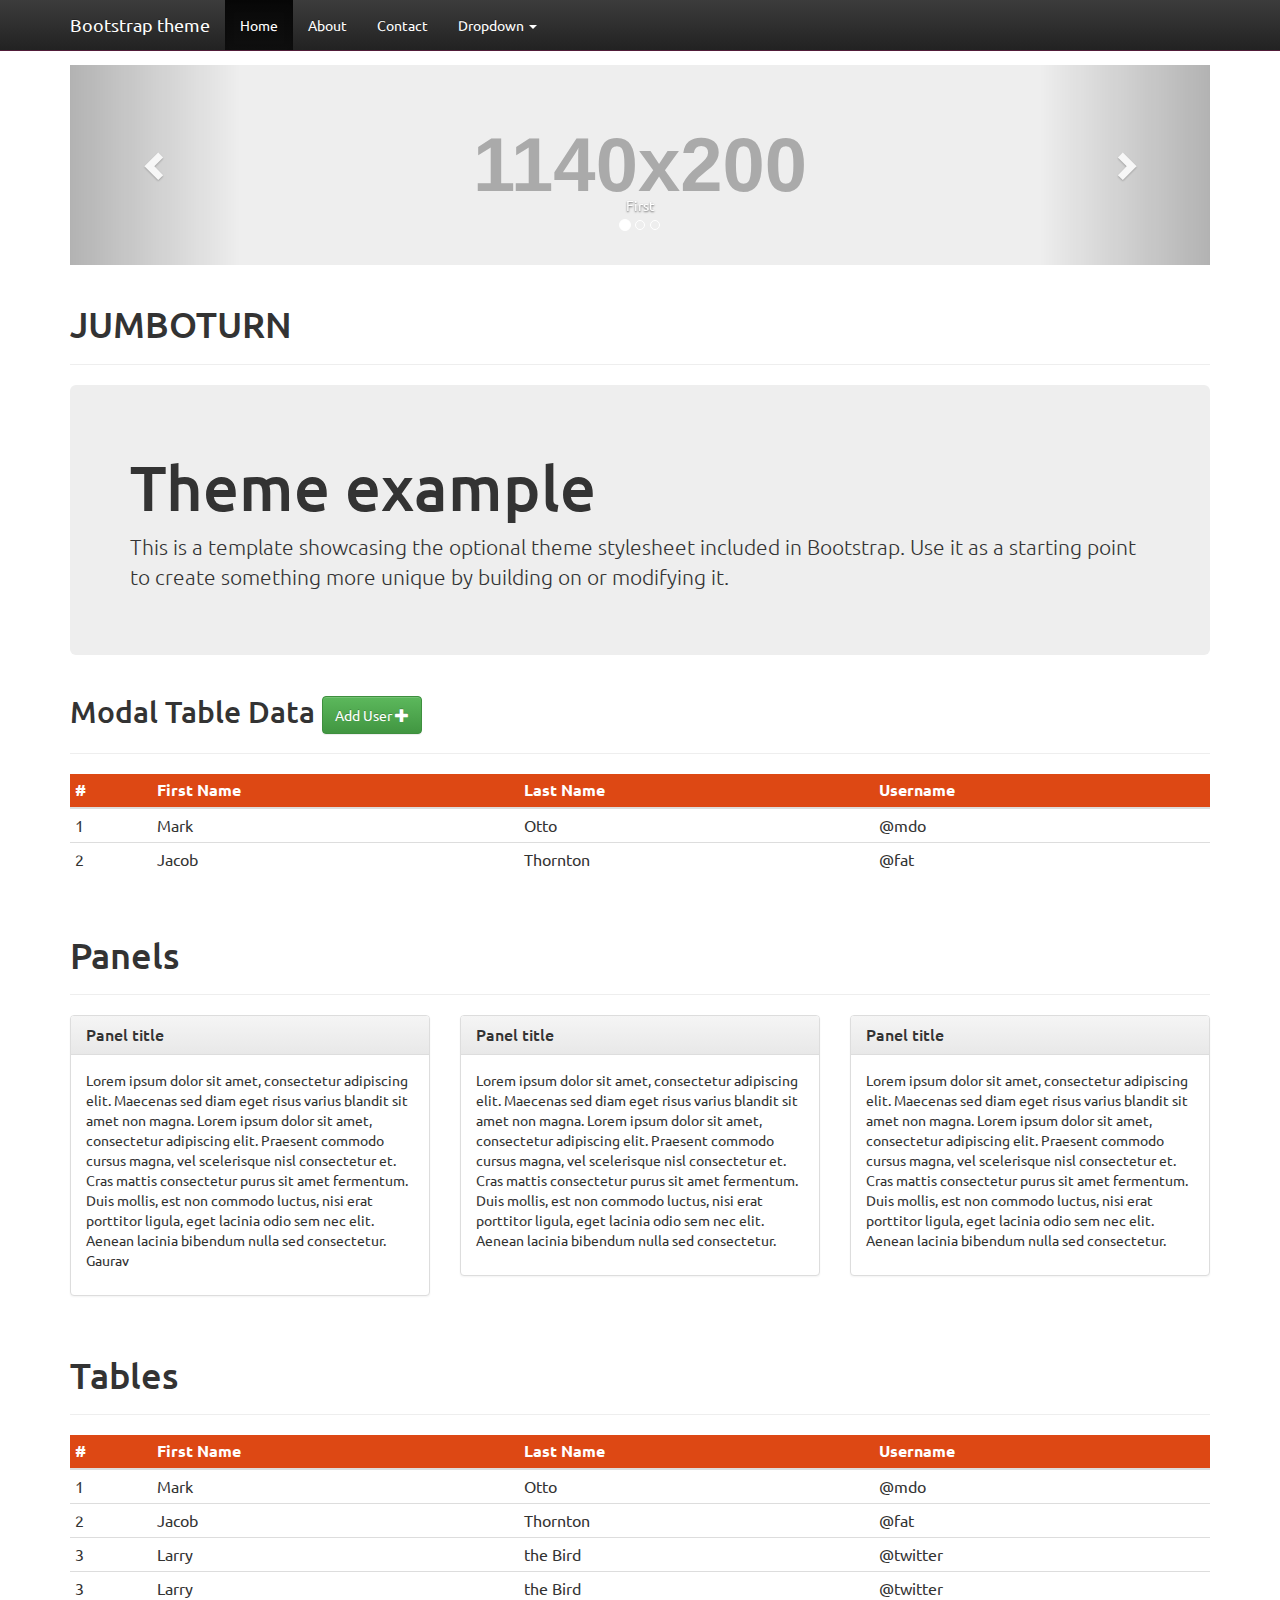
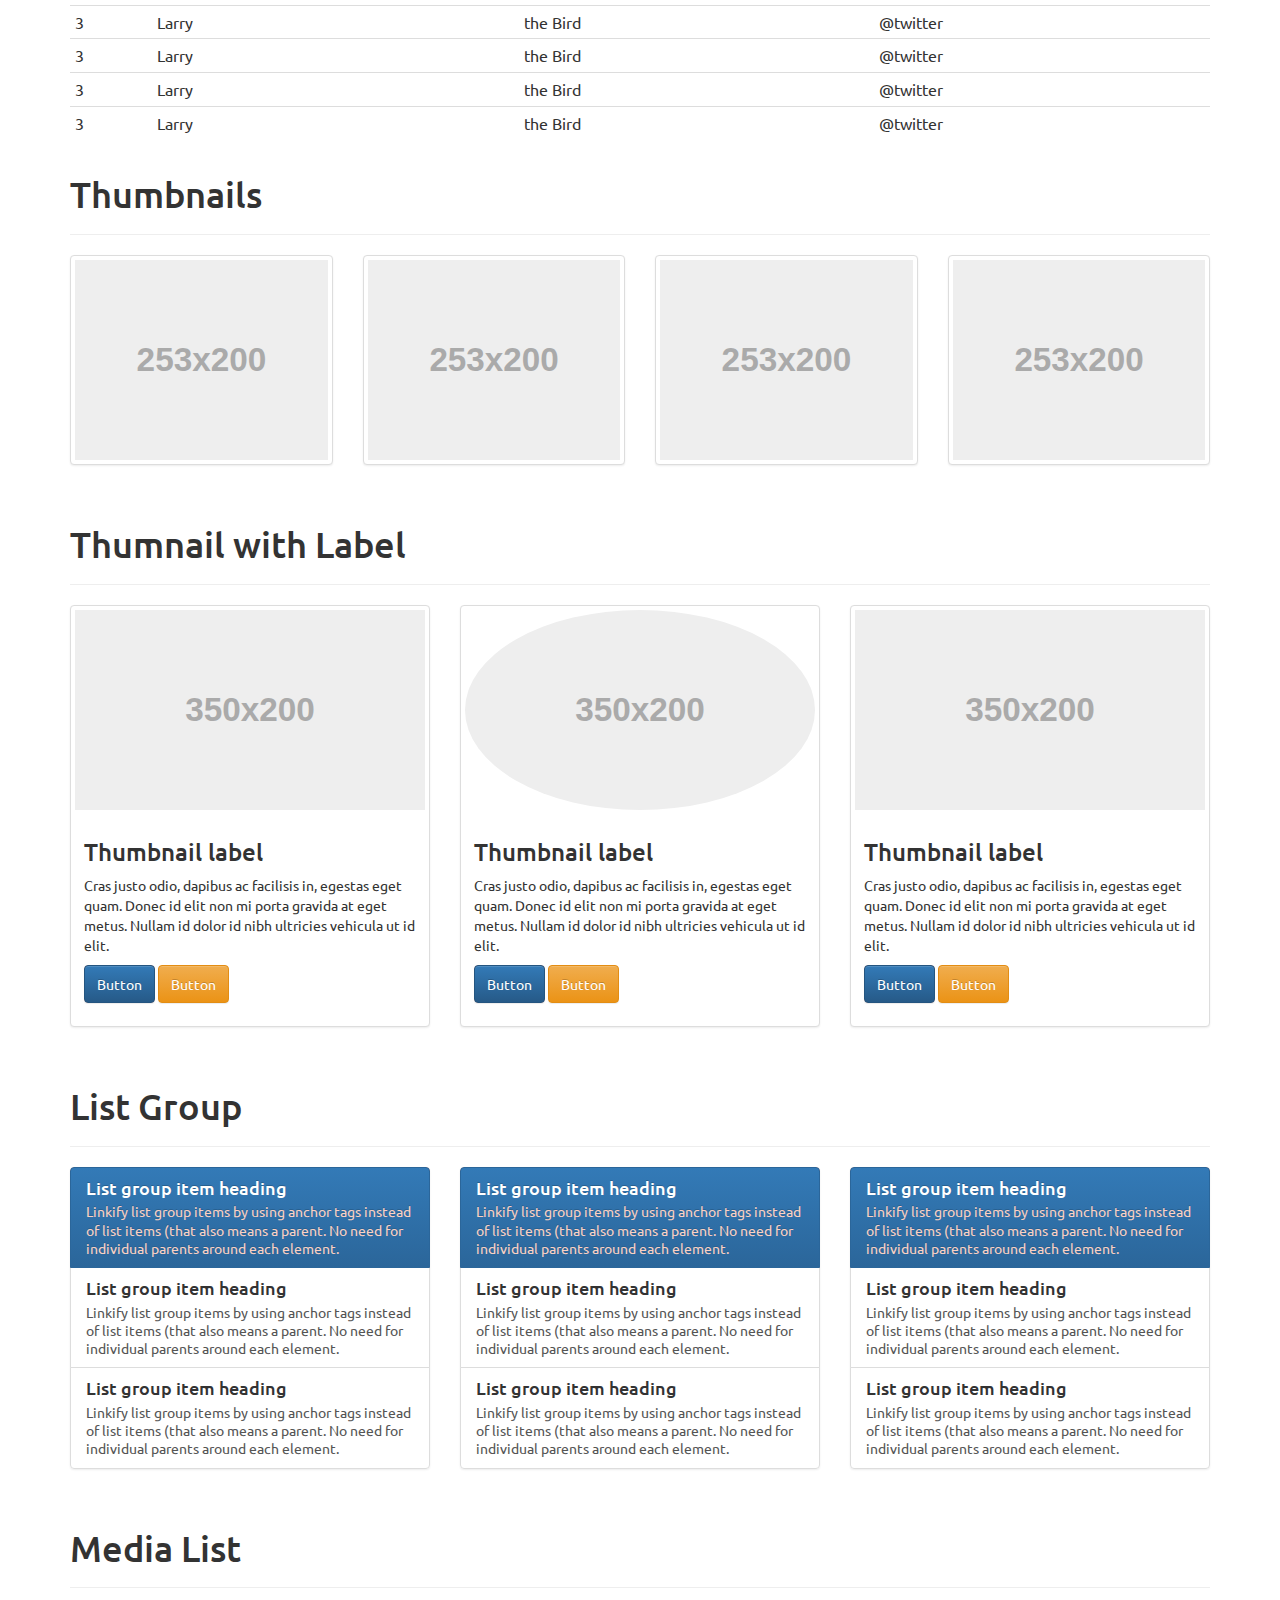
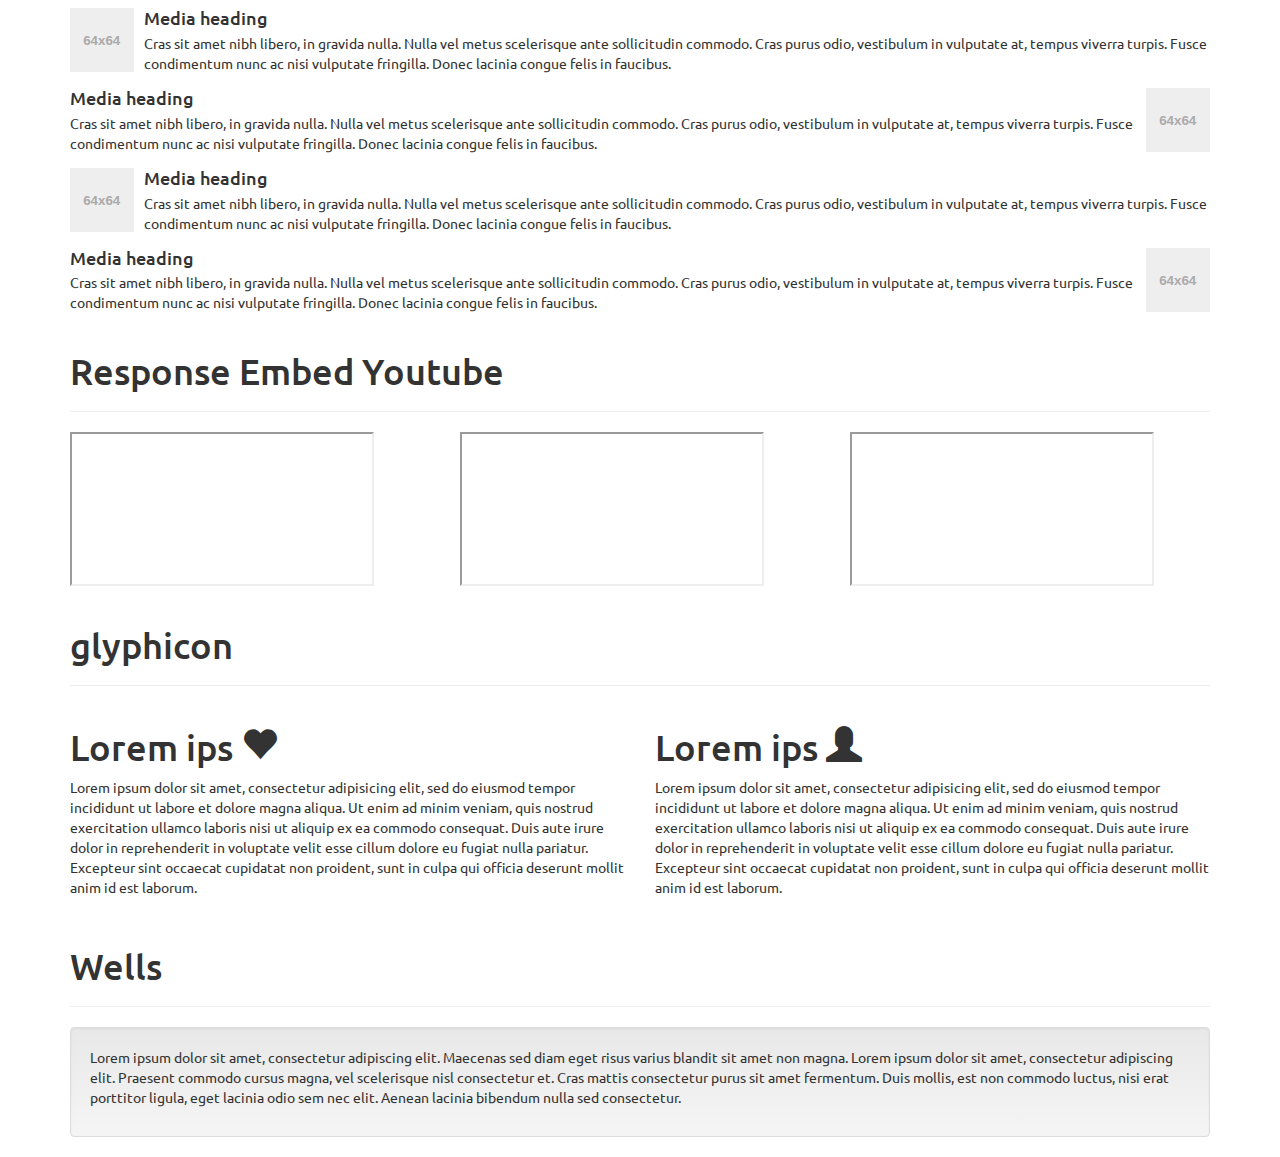
<file: bootstrap/demo2/index.html>
<html>
	<head>
    <meta charset="utf-8">
    <meta http-equiv="X-UA-Compatible" content="IE=edge">
    <meta name="viewport" content="width=device-width, initial-scale=1">
    <!-- The above 3 meta tags *must* come first in the head; any other head content must come *after* these tags -->
    <meta name="description" content="">
    <meta name="author" content="">

    <title>Theme Template for Bootstrap</title>

    <!-- Bootstrap core CSS -->
    <link href="./assets/bs/css/bootstrap.min.united.css" rel="stylesheet">
    <!-- Bootstrap theme -->
    <link href="./assets/bs/css/bootstrap-theme.min.css" rel="stylesheet">
    <link href="./assets/css/style.css" rel="stylesheet">

    <link href="//netdna.bootstrapcdn.com/font-awesome/4.0.3/css/font-awesome.css" rel="stylesheet">

	<script src="./assets/js/jquery-2.1.3.min.js"></script>
    <script src="./assets/bs/js/bootstrap.min.js"></script>
    <script src="./assets/js/holder.min.js"></script>
    <script src="./assets/js/main.js"></script>
  </head>

  <body>

  	<!-- Fixed navbar -->
    <nav class="navbar navbar-inverse navbar-fixed-top">
      <div class="container">
        <div class="navbar-header">
          <button type="button" class="navbar-toggle collapsed" data-toggle="collapse" data-target="#navbar" aria-expanded="false" aria-controls="navbar">
            <span class="sr-only">Toggle navigation</span>
            <span class="icon-bar"></span>
            <span class="icon-bar"></span>
            <span class="icon-bar"></span>
          </button>
          <a class="navbar-brand" href="#">Bootstrap theme</a>
        </div>
        <div id="navbar" class="navbar-collapse collapse">
          <ul class="nav navbar-nav">
            <li class="active"><a href="#">Home</a></li>
            <li><a href="#about">About</a></li>
            <li><a href="#contact">Contact</a></li>
            <li class="dropdown">
              <a href="#" class="dropdown-toggle" data-toggle="dropdown" role="button" aria-expanded="false">Dropdown <span class="caret"></span></a>
              <ul class="dropdown-menu" role="menu">
                <li><a href="#">Action</a></li>
                <li><a href="#">Another action</a></li>
                <li><a href="#">Something else here</a></li>
                <li class="divider"></li>
                <li class="dropdown-header">Nav header</li>
                <li><a href="#">Separated link</a></li>
                <li><a href="#">One more separated link</a></li>
              </ul>
            </li>
          </ul>
        </div><!--/.nav-collapse -->
      </div>
    </nav>

    


    <div class='container'>

    	<div id="carousel-example-generic" class="carousel slide" data-ride="carousel">
			  <!-- Indicators -->
			  <ol class="carousel-indicators">
			    <li data-target="#carousel-example-generic" data-slide-to="0" class="active"></li>
			    <li data-target="#carousel-example-generic" data-slide-to="1"></li>
			    <li data-target="#carousel-example-generic" data-slide-to="2"></li>
			  </ol>

			  <!-- Wrapper for slides -->
			  <div class="carousel-inner" role="listbox">
			    <div class="item active">
			      <img data-src="holder.js/100%x200/size:25">
			      <div class="carousel-caption">
			         First
			      </div>
			    </div>
			    <div class="item">
			      <img data-src="holder.js/100%x200/size:25">
			      <div class="carousel-caption">
			        Second
			      </div>
			    </div>
			    <div class="item">
			      <img data-src="holder.js/100%x200/size:25">
			      <div class="carousel-caption">
			        Third
			      </div>
			    </div>
			  </div>

			  <!-- Controls -->
			  <a class="left carousel-control" href="#carousel-example-generic" role="button" data-slide="prev">
			    <span class="glyphicon glyphicon-chevron-left" aria-hidden="true"></span>
			    <span class="sr-only">Previous</span>
			  </a>
			  <a class="right carousel-control" href="#carousel-example-generic" role="button" data-slide="next">
			    <span class="glyphicon glyphicon-chevron-right" aria-hidden="true"></span>
			    <span class="sr-only">Next</span>
			  </a>
		</div>


		<!--THREE COLUMNS-->
    	<div class="page-header">
        	<h1>JUMBOTURN</h1>
      	</div>
    	<div class="jumbotron">
	        <h1>Theme example</h1>
	        <p>This is a template showcasing the optional theme stylesheet included in Bootstrap. Use it as a starting point to create something more unique by building on or modifying it.</p>
      	</div>



      	<!--MODAL AND TABLE -->
      	<div class="page-header">
        	<h2>
        		Modal Table Data 
        		<button type="button" class="btn btn-success btn-md" data-target="#myModal" data-toggle="modal">
        			Add User  <span class="glyphicon glyphicon-plus" aria-hidden="true"></span>
        		</button>
        	</h2>
        	
      	</div>
      	<div class='row fixed-table-height' >
      		<div class="col-md-12">
	          <table class="table table-hover table-condensed">
	            <thead>
	              <tr class='bg-primary'>
	                <th>#</th>
	                <th>First Name</th>
	                <th>Last Name</th>
	                <th>Username</th>
	              </tr>
	            </thead>
	            <tbody>
	              <tr>
	                <td>1</td>
	                <td>Mark</td>
	                <td>Otto</td>
	                <td>@mdo</td>
	              </tr>
	              <tr>
	                <td>2</td>
	                <td>Jacob</td>
	                <td>Thornton</td>
	                <td>@fat</td>
	              </tr>
	            </tbody>
	          </table>
	        </div>
      	</div>




    	<!--THREE COLUMNS-->
    	<div class="page-header">
        	<h1>Panels</h1>
      	</div>
    	<div class="row">
    		<div class="col-md-4">
    			 <div class="panel panel-default ">
    			 	<div class="panel-heading">
		              <h3 class="panel-title">Panel title</h3>
		            </div>
		            <div class="panel-body fixed-panel">
		              <p>Lorem ipsum dolor sit amet, consectetur adipiscing elit. Maecenas sed diam eget risus varius blandit sit amet non magna. Lorem ipsum dolor sit amet, consectetur adipiscing elit. Praesent commodo cursus magna, vel scelerisque nisl consectetur et. Cras mattis consectetur purus sit amet fermentum. Duis mollis, est non commodo luctus, nisi erat porttitor ligula, eget lacinia odio sem nec elit. Aenean lacinia bibendum nulla sed consectetur. Gaurav</p>
		            </div>
    			 </div>
    		</div>


    		<div class="col-md-4">
    			 <div class="panel panel-default ">
    			 	<div class="panel-heading">
		              <h3 class="panel-title">Panel title</h3>
		            </div>
		            <div class="panel-body fixed-panel">
		              <p>Lorem ipsum dolor sit amet, consectetur adipiscing elit. Maecenas sed diam eget risus varius blandit sit amet non magna. Lorem ipsum dolor sit amet, consectetur adipiscing elit. Praesent commodo cursus magna, vel scelerisque nisl consectetur et. Cras mattis consectetur purus sit amet fermentum. Duis mollis, est non commodo luctus, nisi erat porttitor ligula, eget lacinia odio sem nec elit. Aenean lacinia bibendum nulla sed consectetur.</p>
		            </div>
    			 </div>
    		</div>

    		<div class="col-md-4">
    			 <div class="panel panel-default ">
    			 	<div class="panel-heading">
		              <h3 class="panel-title">Panel title</h3>
		            </div>
		            <div class="panel-body fixed-panel" >
		              <p>Lorem ipsum dolor sit amet, consectetur adipiscing elit. Maecenas sed diam eget risus varius blandit sit amet non magna. Lorem ipsum dolor sit amet, consectetur adipiscing elit. Praesent commodo cursus magna, vel scelerisque nisl consectetur et. Cras mattis consectetur purus sit amet fermentum. Duis mollis, est non commodo luctus, nisi erat porttitor ligula, eget lacinia odio sem nec elit. Aenean lacinia bibendum nulla sed consectetur.</p>
		            </div>
    			 </div>
    		</div>
    	</div>	
	    

    	<!--RESponsive Table -->
    	<div class="page-header">
        	<h1>Tables</h1>
      	</div>
      	<div class='row fixed-table-height' >
      		<div class="col-md-12">
	          <table class="table table-hover table-condensed">
	            <thead>
	              <tr class='bg-primary'>
	                <th>#</th>
	                <th>First Name</th>
	                <th>Last Name</th>
	                <th>Username</th>
	              </tr>
	            </thead>
	            <tbody>
	              <tr>
	                <td>1</td>
	                <td>Mark</td>
	                <td>Otto</td>
	                <td>@mdo</td>
	              </tr>
	              <tr>
	                <td>2</td>
	                <td>Jacob</td>
	                <td>Thornton</td>
	                <td>@fat</td>
	              </tr>
	              <tr>
	                <td>3</td>
	                <td>Larry</td>
	                <td>the Bird</td>
	                <td>@twitter</td>
	              </tr>
	              <tr>
	                <td>3</td>
	                <td>Larry</td>
	                <td>the Bird</td>
	                <td>@twitter</td>
	              </tr>
	              <tr>
	                <td>3</td>
	                <td>Larry</td>
	                <td>the Bird</td>
	                <td>@twitter</td>
	              </tr>
	              <tr>
	                <td>3</td>
	                <td>Larry</td>
	                <td>the Bird</td>
	                <td>@twitter</td>
	              </tr>
	              <tr>
	                <td>3</td>
	                <td>Larry</td>
	                <td>the Bird</td>
	                <td>@twitter</td>
	              </tr>
	              <tr>
	                <td>3</td>
	                <td>Larry</td>
	                <td>the Bird</td>
	                <td>@twitter</td>
	              </tr>
	              <tr>
	                <td>3</td>
	                <td>Larry</td>
	                <td>the Bird</td>
	                <td>@twitter</td>
	              </tr>
	              <tr>
	                <td>3</td>
	                <td>Larry</td>
	                <td>the Bird</td>
	                <td>@twitter</td>
	              </tr>
	              <tr>
	                <td>3</td>
	                <td>Larry</td>
	                <td>the Bird</td>
	                <td>@twitter</td>
	              </tr>
	              <tr>
	                <td>3</td>
	                <td>Larry</td>
	                <td>the Bird</td>
	                <td>@twitter</td>
	              </tr>
	              <tr>
	                <td>3</td>
	                <td>Larry</td>
	                <td>the Bird</td>
	                <td>@twitter</td>
	              </tr>
	              <tr>
	                <td>3</td>
	                <td>Larry</td>
	                <td>the Bird</td>
	                <td>@twitter</td>
	              </tr>
	              <tr>
	                <td>3</td>
	                <td>Larry</td>
	                <td>the Bird</td>
	                <td>@twitter</td>
	              </tr>
	              <tr>
	                <td>3</td>
	                <td>Larry</td>
	                <td>the Bird</td>
	                <td>@twitter</td>
	              </tr>
	              <tr>
	                <td>3</td>
	                <td>Larry</td>
	                <td>the Bird</td>
	                <td>@twitter</td>
	              </tr>
	              <tr>
	                <td>3</td>
	                <td>Larry</td>
	                <td>the Bird</td>
	                <td>@twitter</td>
	              </tr>
	              <tr>
	                <td>3</td>
	                <td>Larry</td>
	                <td>the Bird</td>
	                <td>@twitter</td>
	              </tr>
	              <tr>
	                <td>3</td>
	                <td>Larry</td>
	                <td>the Bird</td>
	                <td>@twitter</td>
	              </tr>
	            </tbody>
	          </table>
	        </div>
      	</div>



      	<!-- THUMBNAILS-->
      	<div class="page-header">
        	<h1>Thumbnails</h1>
      	</div>
      	<div class="row">
		  <div class="col-xs-6 col-md-3">
		    <a href="#" class="thumbnail">
		      <img data-src="holder.js/100%x200/size:25">
		    </a>
		  </div>
		  <div class="col-xs-6 col-md-3">
		    <a href="#" class="thumbnail">
		      <img data-src="holder.js/100%x200/size:25">
		    </a>
		  </div>
		  <div class="col-xs-6 col-md-3">
		    <a href="#" class="thumbnail">
		      <img data-src="holder.js/100%x200/size:25">
		    </a>
		  </div>
		  <div class="col-xs-6 col-md-3">
		    <a href="#" class="thumbnail">
		      <img data-src="holder.js/100%x200/size:25">
		    </a>
		  </div>
		</div>	


		<!--Thumnail with lables -->
		<div class="page-header">
        	<h1>Thumnail with Label</h1>
      	</div>	
		<div class="row">
		  <div class="col-sm-6 col-md-4">
		    <div class="thumbnail">
		      <img data-src="holder.js/100%x200/size:25">
		      <div class="caption">
		        <h3>Thumbnail label</h3>
		        <p>Cras justo odio, dapibus ac facilisis in, egestas eget quam. Donec id elit non mi porta gravida at eget metus. Nullam id dolor id nibh ultricies vehicula ut id elit.</p>
		        <p><a href="#" class="btn btn-primary" role="button">Button</a> 
		        <a href="#" class="btn btn-warning" role="button">Button</a></p>
		      </div>
		    </div>
		  </div>
		  <div class="col-sm-6 col-md-4">
		    <div class="thumbnail">
		      <img class='img-circle' data-src="holder.js/100%x200/size:25">
		      <div class="caption">
		        <h3>Thumbnail label</h3>
		        <p>Cras justo odio, dapibus ac facilisis in, egestas eget quam. Donec id elit non mi porta gravida at eget metus. Nullam id dolor id nibh ultricies vehicula ut id elit.</p>
		        <p><a href="#" class="btn btn-primary" role="button">Button</a> 
		        <a href="#" class="btn btn-warning" role="button">Button</a></p>
		      </div>
		    </div>
		  </div>
		  <div class="col-sm-6 col-md-4">
		    <div class="thumbnail">
		      <img data-src="holder.js/100%x200/size:25">
		      <div class="caption">
		        <h3>Thumbnail label</h3>
		        <p>Cras justo odio, dapibus ac facilisis in, egestas eget quam. Donec id elit non mi porta gravida at eget metus. Nullam id dolor id nibh ultricies vehicula ut id elit.</p>
		        <p><a href="#" class="btn btn-primary" role="button">Button</a> 
		        <a href="#" class="btn btn-warning" role="button">Button</a></p>
		      </div>
		    </div>
		  </div>
		</div>



		<!--LIST GROUP -->
		<div class="page-header">
        	<h1>List Group</h1>
      	</div>
      	<div class="row">
		 	<div class="col-sm-6 col-md-4">
				<div class="list-group">
				  <a href="#" class="list-group-item active">
				    <h4 class="list-group-item-heading">List group item heading</h4>
				    <p class="list-group-item-text">Linkify list group items by using anchor tags instead of list items (that also means a parent. No need for individual parents around each element.</p>
				  </a>
				  <a href="#" class="list-group-item">
				    <h4 class="list-group-item-heading">List group item heading</h4>
				    <p class="list-group-item-text">Linkify list group items by using anchor tags instead of list items (that also means a parent. No need for individual parents around each element.</p>
				  </a>
				  <a href="#" class="list-group-item">
				    <h4 class="list-group-item-heading">List group item heading</h4>
				    <p class="list-group-item-text">Linkify list group items by using anchor tags instead of list items (that also means a parent. No need for individual parents around each element.</p>
				  </a>
				</div>
			</div>
			<div class="col-sm-6 col-md-4">
				<div class="list-group">
				  <a href="#" class="list-group-item active">
				    <h4 class="list-group-item-heading">List group item heading</h4>
				    <p class="list-group-item-text">Linkify list group items by using anchor tags instead of list items (that also means a parent. No need for individual parents around each element.</p>
				  </a>
				  <a href="#" class="list-group-item">
				    <h4 class="list-group-item-heading">List group item heading</h4>
				    <p class="list-group-item-text">Linkify list group items by using anchor tags instead of list items (that also means a parent. No need for individual parents around each element.</p>
				  </a>
				  <a href="#" class="list-group-item">
				    <h4 class="list-group-item-heading">List group item heading</h4>
				    <p class="list-group-item-text">Linkify list group items by using anchor tags instead of list items (that also means a parent. No need for individual parents around each element.</p>
				  </a>
				</div>
			</div>	
			<div class="col-sm-6 col-md-4">
				<div class="list-group">
				  <a href="#" class="list-group-item active">
				    <h4 class="list-group-item-heading">List group item heading</h4>
				    <p class="list-group-item-text">Linkify list group items by using anchor tags instead of list items (that also means a parent. No need for individual parents around each element.</p>
				  </a>
				  <a href="#" class="list-group-item">
				    <h4 class="list-group-item-heading">List group item heading</h4>
				    <p class="list-group-item-text">Linkify list group items by using anchor tags instead of list items (that also means a parent. No need for individual parents around each element.</p>
				  </a>
				  <a href="#" class="list-group-item">
				    <h4 class="list-group-item-heading">List group item heading</h4>
				    <p class="list-group-item-text">Linkify list group items by using anchor tags instead of list items (that also means a parent. No need for individual parents around each element.</p>
				  </a>
				</div>
			</div>	
		</div>	




		<!--Media List -->
    	<div class="page-header">
        	<h1>Media List</h1>
      	</div>		
      	<div class="media">
		  	<div class="media-left">
			    <a href="#">
			      <img class="media-object" data-src="holder.js/64x64" alt="64x64">
			    </a>
			</div>
			<div class="media-body">
			   <h4 class="media-heading">Media heading</h4>
			   Cras sit amet nibh libero, in gravida nulla. Nulla vel metus scelerisque ante sollicitudin commodo. Cras purus odio, vestibulum in vulputate at, tempus viverra turpis. Fusce condimentum nunc ac nisi vulputate fringilla. Donec lacinia congue felis in faucibus.			   
		  	</div>
		</div>
		<div class="media">
			<div class="media-body">
			   <h4 class="media-heading">Media heading</h4>
			   Cras sit amet nibh libero, in gravida nulla. Nulla vel metus scelerisque ante sollicitudin commodo. Cras purus odio, vestibulum in vulputate at, tempus viverra turpis. Fusce condimentum nunc ac nisi vulputate fringilla. Donec lacinia congue felis in faucibus.			   
		  	</div>
		  	<div class="media-right">
			    <a href="#">
			      <img class="media-object" data-src="holder.js/64x64" alt="64x64">
			    </a>
			</div>
		</div>
		<div class="media">
		  	<div class="media-left">
			    <a href="#">
			      <img class="media-object" data-src="holder.js/64x64" alt="64x64">
			    </a>
			</div>
			<div class="media-body">
			   <h4 class="media-heading">Media heading</h4>
			   Cras sit amet nibh libero, in gravida nulla. Nulla vel metus scelerisque ante sollicitudin commodo. Cras purus odio, vestibulum in vulputate at, tempus viverra turpis. Fusce condimentum nunc ac nisi vulputate fringilla. Donec lacinia congue felis in faucibus.			   
		  	</div>
		</div>
		<div class="media">
			<div class="media-body">
			   <h4 class="media-heading">Media heading</h4>
			   Cras sit amet nibh libero, in gravida nulla. Nulla vel metus scelerisque ante sollicitudin commodo. Cras purus odio, vestibulum in vulputate at, tempus viverra turpis. Fusce condimentum nunc ac nisi vulputate fringilla. Donec lacinia congue felis in faucibus.			   
		  	</div>
		  	<div class="media-right">
			    <a href="#">
			      <img class="media-object" data-src="holder.js/64x64" alt="64x64">
			    </a>
			</div>
		</div>



		<!--RESponsive Embed Youtube -->
    	<div class="page-header">
        	<h1>Response Embed Youtube</h1>
      	</div>
      	<div class='row'>
      		<div class="col-sm-6 col-xs-12 col-md-4">
      			<div>
				  	<iframe class="embed-responsive-item" src="http://www.youtube.com/embed/KgMttr4Vc">
				  	</iframe>
				</div>
      		</div>	
      		<div class="col-sm-6 col-xs-12 col-md-4">
      			<div>
				  	<iframe class="embed-responsive-item" src="http://www.youtube.com/embed/KgMttr4Vc">
				  	</iframe>
				</div>
      		</div>
      		<div class="col-sm-6 col-xs-12 col-md-4">
      			<div>
				  	<iframe class="embed-responsive-item" src="http://www.youtube.com/embed/KgMttr4Vc">
				  	</iframe>
				</div>
      		</div>
      	</div>
      	
      	
      		
      	
		<!--RESponsive  -->
    	<div class="page-header">
        	<h1>glyphicon</h1>
      	</div>
      	<div class="row">
      		<div class="col-sm-6">
      			<h1>Lorem ips <span class="glyphicon glyphicon-heart" aria-hidden="true"</span></h1>
      			<p>Lorem ipsum dolor sit amet, consectetur adipisicing elit, sed do eiusmod
      			tempor incididunt ut labore et dolore magna aliqua. Ut enim ad minim veniam,
      			quis nostrud exercitation ullamco laboris nisi ut aliquip ex ea commodo
      			consequat. Duis aute irure dolor in reprehenderit in voluptate velit esse
      			cillum dolore eu fugiat nulla pariatur. Excepteur sint occaecat cupidatat non
      			proident, sunt in culpa qui officia deserunt mollit anim id est laborum.</p>
      		</div>
      		<div class="col-sm-6">
      			<h1>Lorem ips <span class="glyphicon glyphicon-user" aria-hidden="true"</span></h1>
      			<p>Lorem ipsum dolor sit amet, consectetur adipisicing elit, sed do eiusmod
      			tempor incididunt ut labore et dolore magna aliqua. Ut enim ad minim veniam,
      			quis nostrud exercitation ullamco laboris nisi ut aliquip ex ea commodo
      			consequat. Duis aute irure dolor in reprehenderit in voluptate velit esse
      			cillum dolore eu fugiat nulla pariatur. Excepteur sint occaecat cupidatat non
      			proident, sunt in culpa qui officia deserunt mollit anim id est laborum.</p>
      		</div>
      	</div>	      	


      	<!--RESponsive wells -->
    	<div class="page-header">
        	<h1>Wells</h1>
      	</div>	
	    <div class="well">
	        <p>Lorem ipsum dolor sit amet, consectetur adipiscing elit. Maecenas sed diam eget risus varius blandit sit amet non magna. Lorem ipsum dolor sit amet, consectetur adipiscing elit. Praesent commodo cursus magna, vel scelerisque nisl consectetur et. Cras mattis consectetur purus sit amet fermentum. Duis mollis, est non commodo luctus, nisi erat porttitor ligula, eget lacinia odio sem nec elit. Aenean lacinia bibendum nulla sed consectetur.</p>
	    </div>


	    <!--MODAL -->
	    <!-- Modal -->
		<div class="modal fade" id="myModal" tabindex="-1" role="dialog" aria-labelledby="myModalLabel" aria-hidden="true">
		  <div class="modal-dialog">
		    
		    <!--modal content -->
		    <div class="modal-content">
		      <div class="modal-header">
		        <button type="button" class="close" data-dismiss="modal" aria-label="Close"><span aria-hidden="true">&times;</span></button>
		        <h4 class="modal-title" id="myModalLabel">Add User </h4>
		      </div>
		      
		      <div class="modal-body">
		        
		        <!--form starts-->
		        <form class="form-horizontal" id='frm-create-user' action='#'>
		          <div class="form-group form-group-md">
				    <label for="inputPassword3" class="col-sm-3 control-label">User Name</label>
				    <div class="col-sm-8">
				      <input name='username' type="text" class="form-control" id="inputPassword3" placeholder="user name">
				    </div>
				  </div>

				  <div class="form-group">
				    <label for="inputEmail3" class="col-sm-3 control-label">First Name</label>
				    <div class="col-sm-8">
				      <input name='firstname' type="text" class="form-control" id="inputEmail3" placeholder="first name">
				    </div>
				  </div>
				  <div class="form-group">
				    <label for="inputPassword3" class="col-sm-3 control-label">Last Name</label>
				    <div class="col-sm-8">
				      <input  name='lastname' type="text" class="form-control" id="inputPassword3" placeholder="last name">
				    </div>
				  </div>
				  <div class="form-group">
				    <div class="col-sm-offset-3 col-sm-9">
				      <div class="checkbox">
				        <label>
				          <input name='chckbox_remeber' type="checkbox"> Remember me
				        </label>
				      </div>
				    </div>
				  </div>				  
				</form>
		      </div>
		      
		      <div class="modal-footer">
		        <button type="button" class="btn btn-info" data-dismiss="modal">Close</button>
		        <button type="button" class="btn btn-primary" id='btn-create-user'>Save User</button>
		      </div>

		    </div>
		  </div>
		</div>


    </div> <!--container close-->
  	
  </body>

</html>
</file>
<file: bootstrap/demo2/assets/css/style.css>
body {
	margin-top: 65px;
}


.mini-submenu{
  display:none;  
  background-color: rgba(0, 0, 0, 0);  
  border: 1px solid rgba(0, 0, 0, 0.9);
  border-radius: 4px;
  padding: 9px;  
  /*position: relative;*/
  width: 42px;

}

.mini-submenu:hover{
  cursor: pointer;
}

.mini-submenu .icon-bar {
  border-radius: 1px;
  display: block;
  height: 2px;
  width: 22px;
  margin-top: 3px;
}

.mini-submenu .icon-bar {
  background-color: #000;
}

#slide-submenu{
  background: rgba(0, 0, 0, 0.45);
  display: inline-block;
  padding: 0 8px;
  border-radius: 4px;
  cursor: pointer;
}


/*PANEL HEIGHT*/
.fixed-panel {
      min-height: 10;
      max-height: 250;
      overflow-y: scroll;
}


/*TABLE*/
.fixed-table-height {
      min-height: 10;
      max-height: 300;
      overflow-y: scroll;
      overflow: auto
}
</file>
